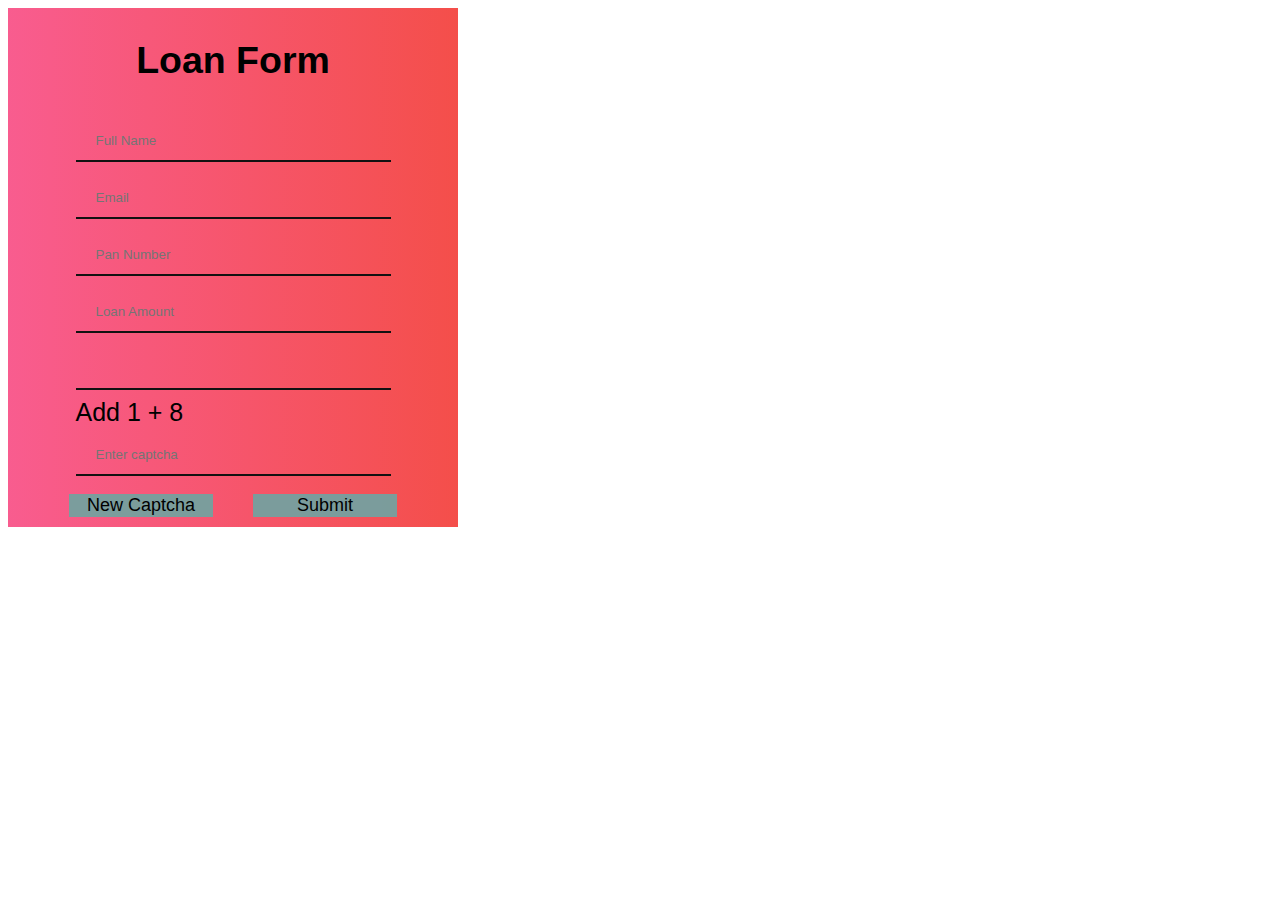
<file: index.html>
<!DOCTYPE html>
<html>
<head>
    <title>Loan Page</title>
    <link rel="stylesheet" href="style.css">
</head>
<body>
    <div class="conainer">
        <form action="thanks.html" id="form">
            <h2>Loan Form</h2>
            
            <div>
                <input type="text" id="fname" name="fname" placeholder="Full Name" required>
            </div>
           <div>
               <input type="email" id="email" name="email" placeholder="Email" required>
           </div>
            <div>
                <input type="text" id="pan" name="pan" placeholder="Pan Number" maxlength="10" required>
            </div>
            <div>
                <input type="number" id="amount" name="amount" placeholder="Loan Amount" maxlength="9" required>
            </div>
            <div>
                <input type="text" id="word" disabled>
            </div>
            <div class="captch">
                <div id="gen_captcha">
                    Add <span id="n1">1</span>
                    +
                    <span id="n2">20</span>
                </div>
                <div class="Ucaptcha">
                    <input type="number" placeholder="Enter captcha" id="user_captcha" required>
                </div>
            </div>
    
            <div class="btn">
                    <button id="new_captch" onclick="captch()">New Captcha</button>
                    <button type="submit" id="submit" >Submit</button>
            </div>
        </form>
    </div>
    <script src="script.js"></script>
</body>

</html>
</file>
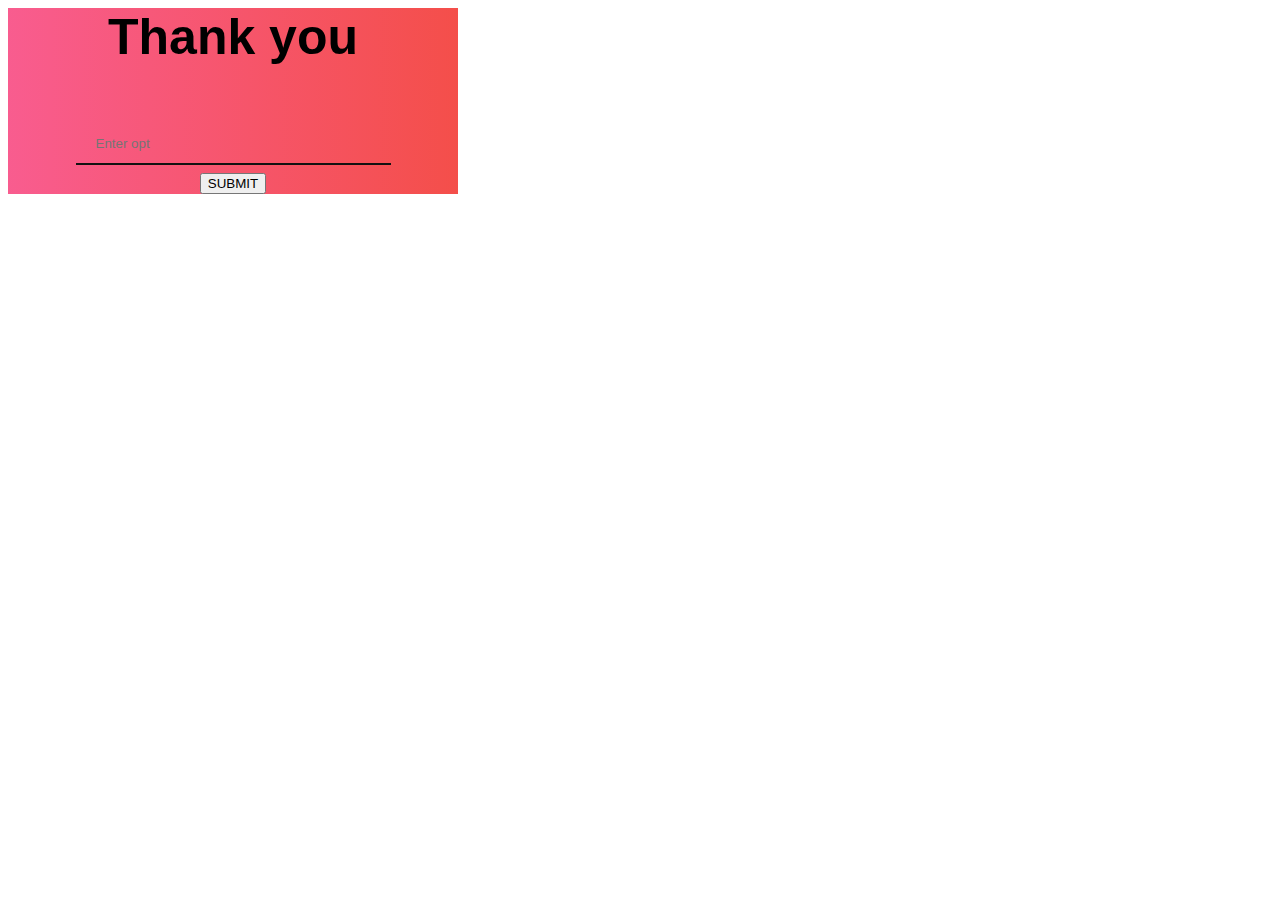
<file: thanks.html>
<!DOCTYPE html>
<html lang="en">
<head>
    <meta charset="UTF-8">
    <meta http-equiv="X-UA-Compatible" content="IE=edge">
    <meta name="viewport" content="width=device-width, initial-scale=1.0">
    <title>Thank you</title>
    <link rel="stylesheet" href="style.css">
</head>
<body>
        <div class="container">
            <form id="form1" onsubmit="return check_form();">
                <h1>Thank you</h1>
            <p id="msg"></p>
                <input type="number" id="u_opt" placeholder="Enter opt">
                <input type="submit"  class="btn" value="SUBMIT">
            </form>
        </div>
    
        <script>
             const msg = document.getElementById("msg");
        let f = localStorage.getItem('fname');
        let em = localStorage.getItem('Email_id')
        let fn = f.split(' ')

        msg.innerText = `Dear ${fn[0]},
             Thank you for your inquiry.A 4 digit verification number has been sent to your email ${em}.
             Please enter it in the following box and submit for confirmation:
             Attempt :
             `

        var attempts = 3;
        let rn = Math.floor(Math.random() * 100) + 1000
        console.log(rn)

        function check_form() {
            var u_opt = document.getElementById("u_opt").value;
            if (u_opt == rn) {
                alert("Success");
                document.getElementById("u_opt").value = ""
                var url = "http://pixel6.co/"
                window.location = url;
            }
            else {
                if (attempts == 0) {
                    alert("No  Attempts Available")
                    document.write("404 error")
                }
                else {
                    attempts = attempts - 1;
                    alert("OTP is wrong Now Only " + attempts + " Attempts Available");
                    if (attempts == 0) {
                        document.getElementById("form1").disabled = true;
                    
                    }
                }
            }

            return false;
        }
        </script>        
    </body>
</html>
</file>
<file: style.css>
/* body{
    font-size: 20px;
    font-family: 'Lucida Sans', 'Lucida Sans Regular', 'Lucida Grande', 'Lucida Sans Unicode', Geneva, Verdana, sans-serif;
    
}
form{
    display: flex;
    flex-direction: column;
    flex-wrap: wrap;
    align-items: center;
}
h1{
    text-align: center;
}

.container{
        border:2px;
        background-image: linear-gradient(to right,rgb(245 8 85 / 66%),rgb(240 13 7 / 73%));
    
}

input[type=text] {
    padding: 12px 20px;
    margin: 8px 0;
    box-sizing: border-box;
    border: none;
    border-bottom: 2px solid rgb(18, 17, 17);
    width: 50vh;
    background: none;

  }
  input[type=email] {
    padding: 12px 20px;
    margin: 8px 0;
    box-sizing: border-box;
    border: none;
    border-bottom: 2px solid rgb(18, 17, 17);
    width: 50vh;
    background: none;

  }
  input[type=number] {
    width: 100%;
    padding: 12px 20px;
    margin: 8px 0;
    box-sizing: border-box;
    border: none;
    border-bottom: 2px solid rgb(18, 17, 17);
    width: 50vh;
    background: none;

  }
 
.words{
display: flex;
flex-direction: column;
align-items: center;
}
#word{
    font-size: 20px;
}


#new_captch{
    width:25vh;
}
button{
    height: 5vh;
    width: 40vh;
    border-radius: 5px solid green;
    background-color: #789e9dfa;
    font-size: 20px;

}
.btn{
    display: flex;
    flex-direction: row;
    flex-wrap: wrap;
    gap: 20px;
}
button:hover{
    background-color: rgb(15, 94, 30);
    cursor: pointer;
}
 button{
 border: none;
 font-size: 16px;
} */

body{
    font-family:'Lucida Sans', 'Lucida Sans Regular', 'Lucida Grande', 'Lucida Sans Unicode', Geneva, Verdana, sans-serif;
   font-size: 25px;    
   /* background-image: linear-gradient(to right,rgb(245 8 85 / 66%),rgb(240 13 7 / 73%)); */

   
}
h1{
    margin: 0;
}
#form,#form1{
    display: flex;
    flex-direction: column;
    align-items: center;
    width: 50vh;
    height: 50%;
    background-image: linear-gradient(to right,rgb(245 8 85 / 66%),rgb(240 13 7 / 73%));

}
button{
    width: 16vh;
    border: none;
    background-color: #789e9dfa;
    font-size: 18px;
    margin: 10px;

}
.btn{
    display: flex;
    flex-direction: row;
    flex-wrap: wrap;
    gap: 20px;
}
button:hover{
    background-color: rgb(105, 208, 124);
    cursor: pointer;
}
 
input[type=text] {
    
    padding: 12px 20px;
    margin: 8px 0;
    box-sizing: border-box;
    border: none;
    border-bottom: 2px solid rgb(18, 17, 17);
    width: 35vh;
    background: none;
    

  }
  input[type=number] {
    /* width: 80%; */
    padding: 12px 20px;
    margin: 8px 0;
    box-sizing: border-box;
    border: none;
    border-bottom: 2px solid rgb(18, 17, 17);
    width: 35vh;
    background: none;

  }
  input[type=email] {
    padding: 12px 20px;
    margin: 8px 0;
    box-sizing: border-box;
    border: none;
    border-bottom: 2px solid rgb(18, 17, 17);
    width: 35vh;
    background: none;

  }
 
  .msg{
    display: flex;
}
</file>
